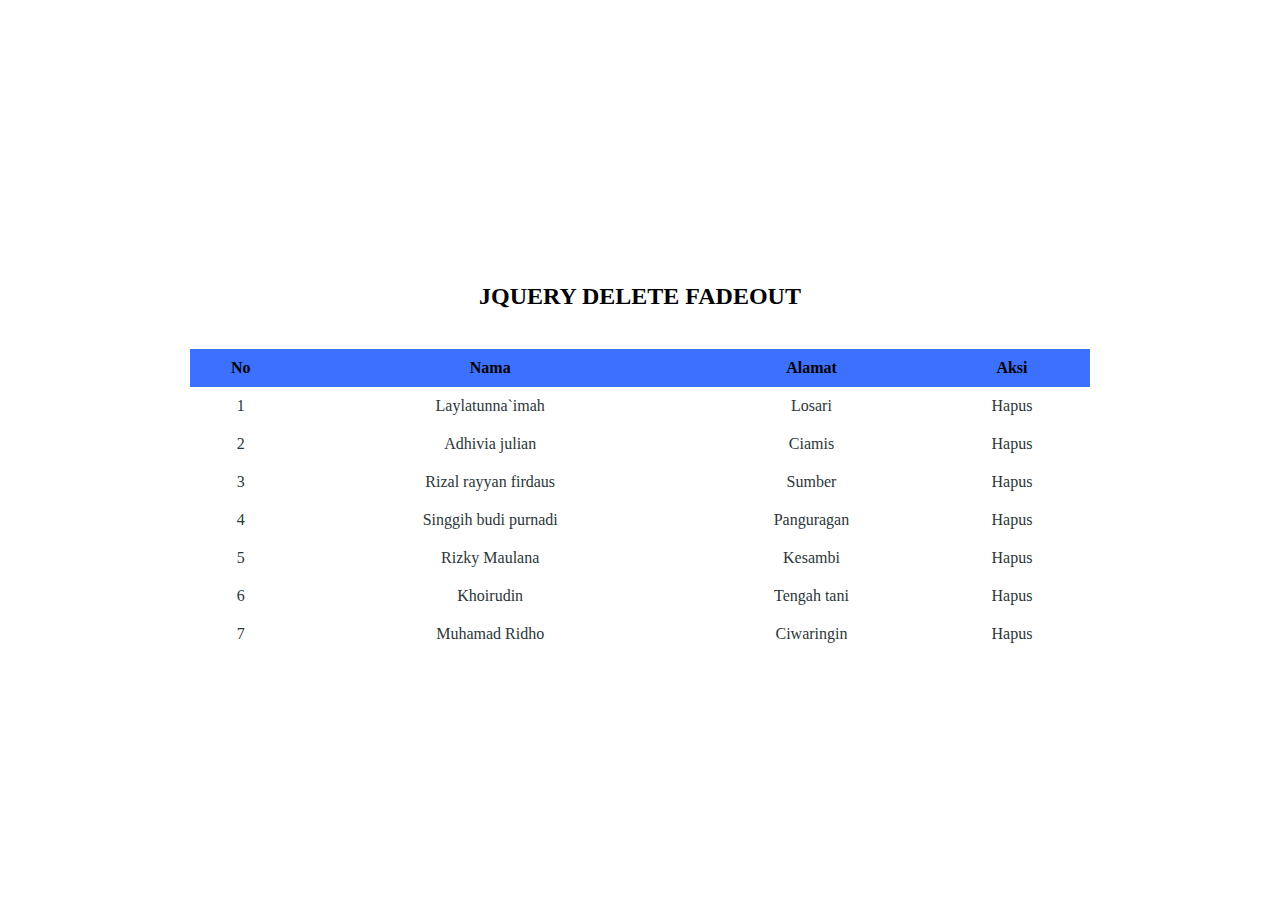
<file: challenges/pertemuan-lima/index.html>
<html lang="en">

<head>
  <meta charset="UTF-8" />
  <meta http-equiv="X-UA-Compatible" content="IE=edge" />
  <meta name="viewport" content="width=device-width, initial-scale=1.0" />
  <title>Tabel Jquery P05</title>

  <link rel="stylesheet" href="./css/globals.css">
</head>

<body>
  <div class="wrapper">
    <h2 align="center">JQUERY DELETE FADEOUT</h2>
    <table align="center">
      <tbody>
        <tr>
          <th>No</th>
          <th>Nama</th>
          <th>Alamat</th>
          <th>Aksi</th>
        </tr>
        <tr id="baris__1" class="baris">
          <td>1</td>
          <td class="data" id="nama_mhs__1">Laylatunna`imah</td>
          <td class="data" id="alamat__1">Losari</td>
          <td class="data tengah" id="hapus__1">Hapus</td>
        </tr>
        <tr id="baris__2" class="baris">
          <td>2</td>
          <td class="data" id="nama_mhs__2">Adhivia julian</td>
          <td class="data" id="alamat__2">Ciamis</td>
          <td class="data tengah" id="hapus__2">Hapus</td>
        </tr>
        <tr id="baris__3" class="baris">
          <td>3</td>
          <td class="data" id="nama_mhs__3">Rizal rayyan firdaus</td>
          <td class="data" id="alamat__3">Sumber</td>
          <td class="data tengah" id="hapus__3">Hapus</td>
        </tr>
        <tr id="baris__4" class="baris">
          <td>4</td>
          <td class="data" id="nama_mhs__4">Singgih budi purnadi</td>
          <td class="data" id="alamat__4">Panguragan</td>
          <td class="data tengah" id="hapus__4">Hapus</td>
        </tr>
        <tr id="baris__5" class="baris">
          <td>5</td>
          <td class="data" id="nama_mhs__5">Rizky Maulana</td>
          <td class="data" id="alamat__5">Kesambi</td>
          <td class="data tengah" id="hapus__5">Hapus</td>
        </tr>
        <tr id="baris__6" class="baris">
          <td>6</td>
          <td class="data" id="nama_mhs__6">Khoirudin</td>
          <td class="data" id="alamat__6">Tengah tani</td>
          <td class="data tengah" id="hapus__6">Hapus</td>
        </tr>
        <tr id="baris__7" class="baris">
          <td>7</td>
          <td class="data" id="nama_mhs__7">Muhamad Ridho</td>
          <td class="data" id="alamat__7">Ciwaringin</td>
          <td class="data tengah" id="hapus__7">Hapus</td>
        </tr>
      </tbody>
    </table>

  </div>
  <script src="https://ajax.googleapis.com/ajax/libs/jquery/3.6.0/jquery.min.js"></script>
  <script src="./javascript/index.js"></script>
</body>

</html>
</file>
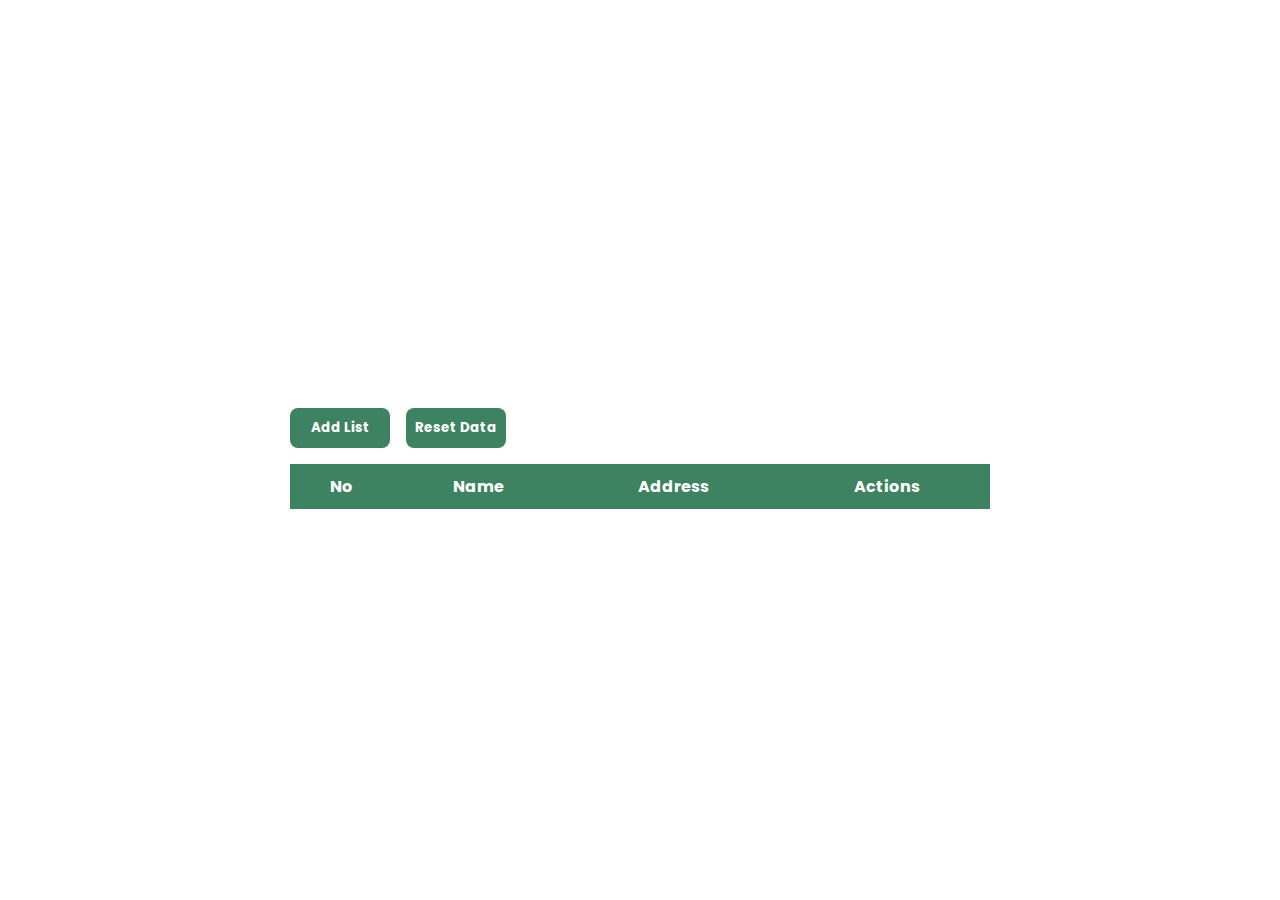
<file: P03/P03_jquery_table.html>
<!DOCTYPE html>
<html lang="en">

<head>
  <meta charset="UTF-8" />
  <meta name="viewport" content="width=device-width, initial-scale=1.0" />
  <meta http-equiv="X-UA-Compatible" content="ie=edge" />
  <title>TUGAS P03 - M Firly Ramadan</title>
  <link rel="stylesheet" href="../assets/css/mframadan.css">
</head>

<body>
  <div class="wrapper">
    <div class="button-wrapper">
      <button id="AddList">Add List</button>
      <button id="reset">Reset Data</button>
    </div>
    <table cellspacing="0">
      <thead>
        <th>No</th>
        <th>Name</th>
        <th>Address</th>
        <th colspan="2">Actions</th>
      </thead>
      <tbody id="body">
        
      </tbody>
    </table>
  </div>
    <script src="https://code.jquery.com/jquery-3.6.1.slim.min.js"
      integrity="sha256-w8CvhFs7iHNVUtnSP0YKEg00p9Ih13rlL9zGqvLdePA=" crossorigin="anonymous">
      </script>
    <script src="../assets/javascripts/index.js"></script>
</body>

</html>
</file>
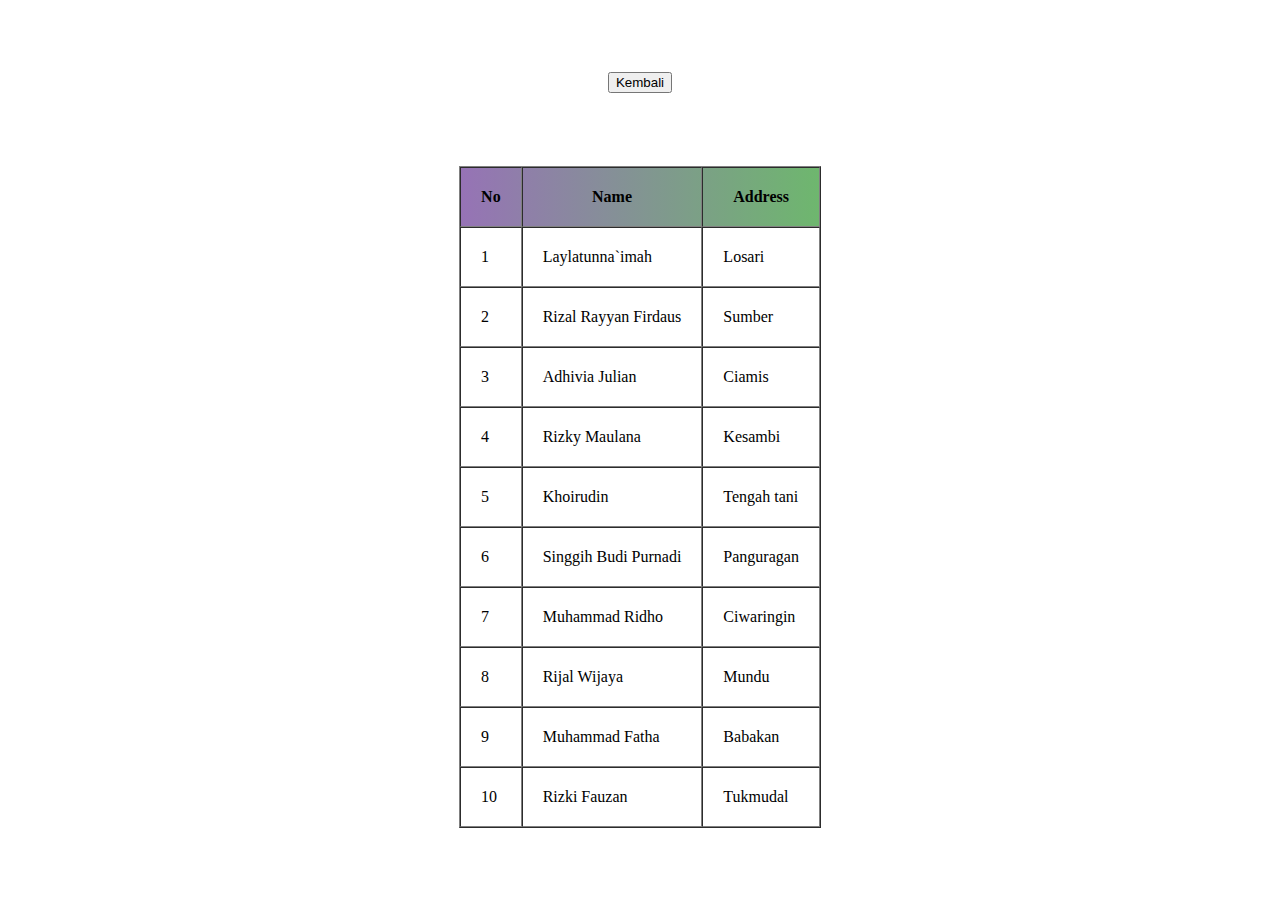
<file: P03/P03_table.html>
<!DOCTYPE html>
<html lang="en">

<head>
  <meta charset="UTF-8" />
  <meta name="viewport" content="width=device-width, initial-scale=1.0" />
  <meta http-equiv="X-UA-Compatible" content="ie=edge" />
  <title>Best people list</title>
  <style>
    body {
      margin: 0;
    }

    .wrapper {
      display: flex;
      align-items: center;
      justify-content: space-evenly;
      width: 100%;
      height: 100vh;
      flex-direction: column;

    }

    thead {
      background-image: linear-gradient(to right, #5c258da4, rgba(0, 128, 0, 0.567));
    }
  </style>
</head>

<body>
  <div class="wrapper">
    <button onclick="document.location.href = '../index.html' ">Kembali</button>
    <table border="1" cellpadding="20" cellspacing="0">
      <thead id="kepala">
        <th>No</th>
        <th>Name</th>
        <th>Address</th>
      </thead>
      <tbody>
        <tr>
          <td>1</td>
          <td>Laylatunna`imah</td>
          <td>Losari</td>
        </tr>
        <tr>
          <td>2</td>
          <td>Rizal Rayyan Firdaus</td>
          <td>Sumber</td>
        </tr>
        <tr>
          <td>3</td>
          <td>Adhivia Julian</td>
          <td>Ciamis</td>
        </tr>
        <tr>
          <td>4</td>
          <td>Rizky Maulana</td>
          <td>Kesambi</td>
        </tr>
        <tr>
          <td>5</td>
          <td>Khoirudin</td>
          <td>Tengah tani</td>
        </tr>
        <tr>
          <td>6</td>
          <td>Singgih Budi Purnadi</td>
          <td>Panguragan</td>
        </tr>
        <tr>
          <td>7</td>
          <td>Muhammad Ridho</td>
          <td>Ciwaringin</td>
        </tr>
        <tr>
          <td>8</td>
          <td>Rijal Wijaya</td>
          <td>Mundu</td>
        </tr>
        <tr>
          <td>9</td>
          <td>Muhammad Fatha</td>
          <td>Babakan</td>
        </tr>
        <tr>
          <td>10</td>
          <td>Rizki Fauzan</td>
          <td>Tukmudal</td>
        </tr>
      </tbody>
    </table>
  </div>
</body>

</html>
</file>
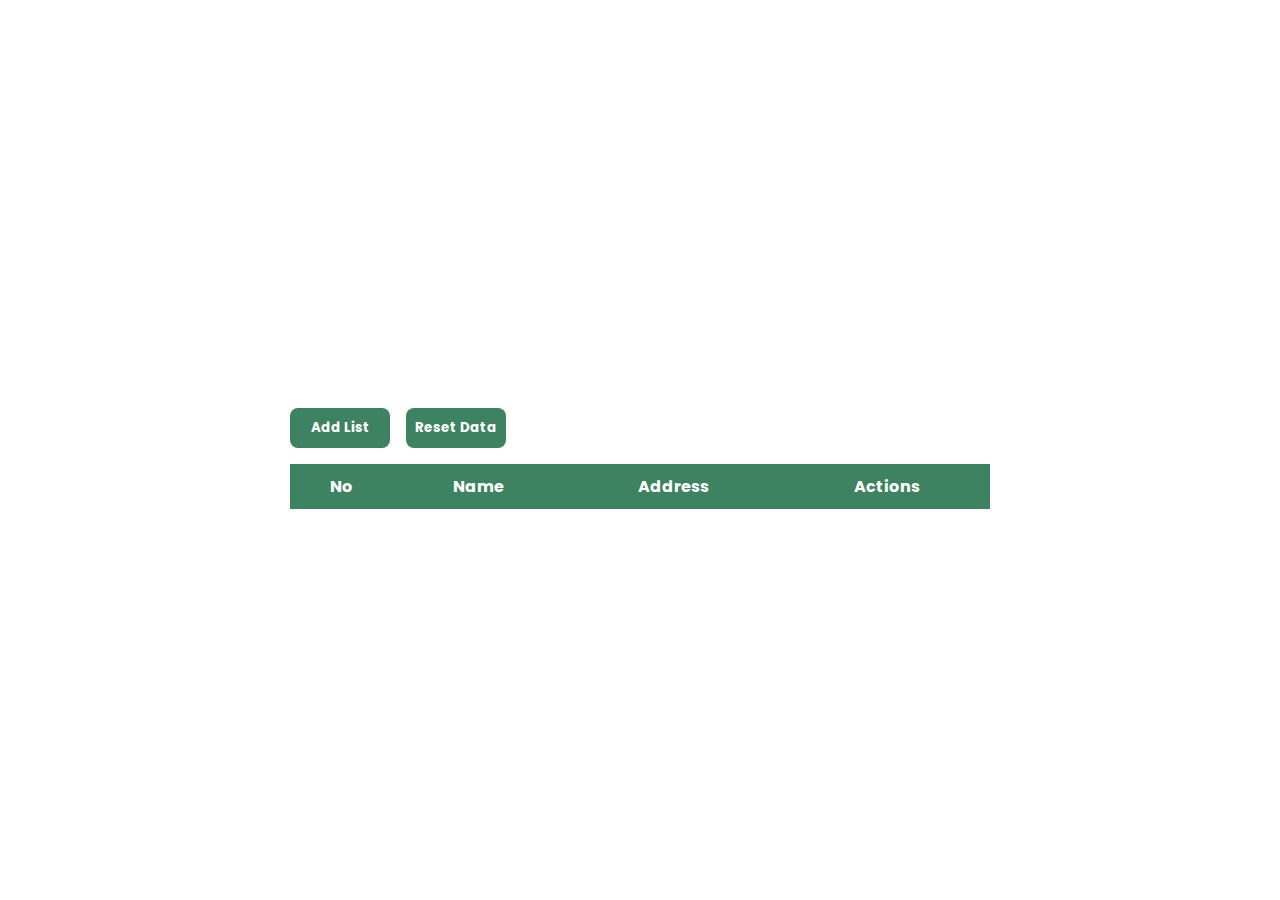
<file: challenges/P03/P03_jquery_table.html>
<!DOCTYPE html>
<html lang="en">

<head>
  <meta charset="UTF-8" />
  <meta name="viewport" content="width=device-width, initial-scale=1.0" />
  <meta http-equiv="X-UA-Compatible" content="ie=edge" />
  <title>TUGAS P03 - M Firly Ramadan</title>
  <link rel="stylesheet" href="../../assets/css/mframadan.css">
</head>

<body>
  <div class="wrapper">
    <div class="button-wrapper">
      <button id="AddList">Add List</button>
      <button id="reset">Reset Data</button>
    </div>
    <table cellspacing="0">
      <thead>
        <th>No</th>
        <th>Name</th>
        <th>Address</th>
        <th colspan="2">Actions</th>
      </thead>
      <tbody id="body">
        
      </tbody>
    </table>
  </div>
    <script src="https://code.jquery.com/jquery-3.6.1.slim.min.js"
      integrity="sha256-w8CvhFs7iHNVUtnSP0YKEg00p9Ih13rlL9zGqvLdePA=" crossorigin="anonymous">
      </script>
    <script src="../../assets/javascripts/index.js"></script>
</body>

</html>
</file>
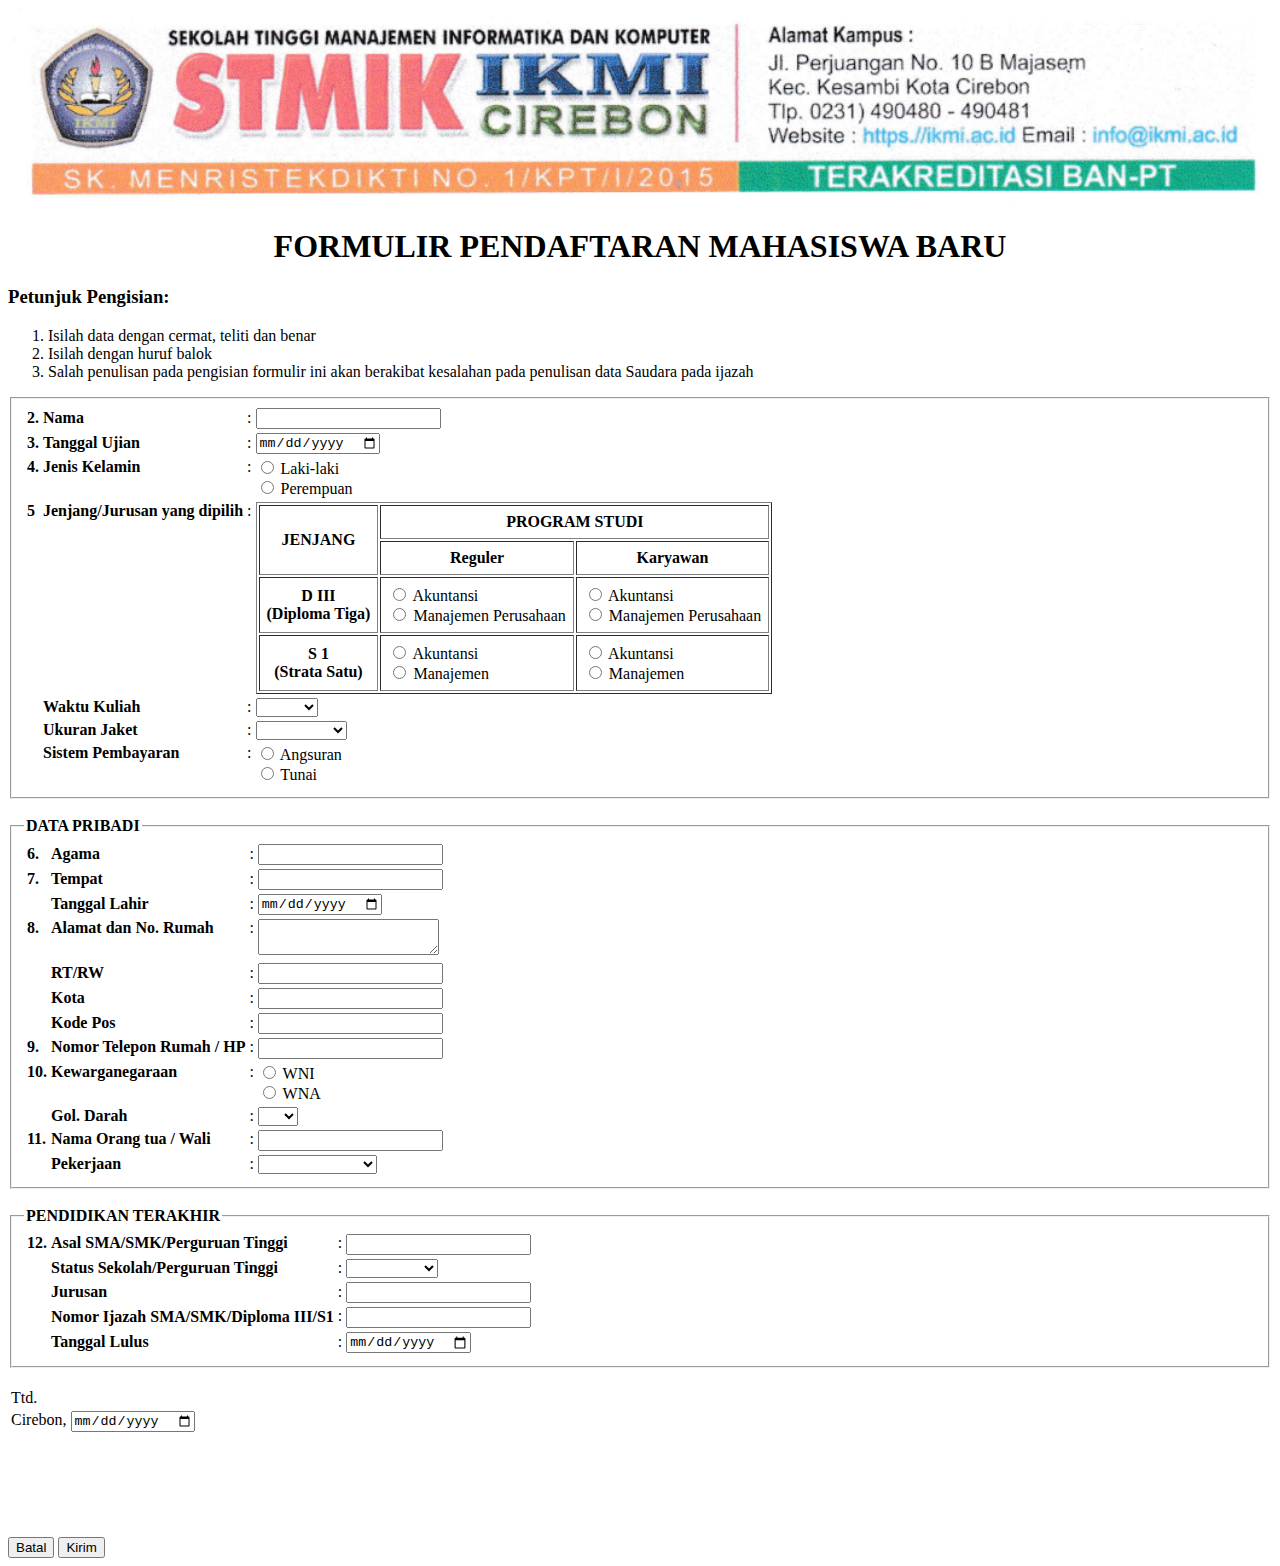
<file: challenges/P04/form.html>
<!DOCTYPE html>
<html lang="en">
<head>
  <meta charset="UTF-8">
  <meta http-equiv="X-UA-Compatible" content="IE=edge">
  <meta name="viewport" content="width=device-width, initial-scale=1.0">
  <title>HTML BASIC FORM</title>

 
</head>
<body>
  <img src="../../assets//images/kop-surat-ikmi.png" width="100%">
  <h1 align="center">FORMULIR PENDAFTARAN MAHASISWA BARU</h1>
  <h3>Petunjuk Pengisian:</h3>
  <ol>
    <li>Isilah data dengan cermat, teliti dan benar</li>
    <li>Isilah dengan huruf balok</li>
    <li>Salah penulisan pada pengisian formulir ini akan berakibat kesalahan pada penulisan data Saudara pada ijazah
    </li>
  </ol>
  <form method="post" action="#">
    <fieldset>
      <table>
        <tbody>
          <tr>
            <th align="left">2.</th>
            <th align="left">Nama</th>
            <td>:</td>
            <td><input type="text" name="nama" maxlength="30"></td>
          </tr>
          <tr>
            <th align="left">3.</th>
            <th align="left">Tanggal Ujian</th>
            <td>:</td>
            <td><input type="date" name="tgl_ujian"></td>
          </tr>
          <tr>
            <th align="left" valign="top">4.</th>
            <th align="left" valign="top">Jenis Kelamin</th>
            <td valign="top">:</td>
            <td>
              <input type="radio" name="jk" value="Laki-laki"> Laki-laki <br>
              <input type="radio" name="jk" value="Perempuan"> Perempuan
            </td>
          </tr>
          <tr>
            <th align="left" valign="top">5</th>
            <th align="left" valign="top">Jenjang/Jurusan yang dipilih</th>
            <td valign="top">:</td>
            <td>
              <table border="1" cellpadding="7">
                <thead>
                  <tr>
                    <th rowspan="2">JENJANG</th>
                    <th colspan="2">PROGRAM STUDI</th>
                  </tr>
                  <tr>
                    <th>Reguler</th>
                    <th>Karyawan</th>
                  </tr>
                </thead>
                <tbody>
                  <tr>
                    <th>
                      D III <br>
                      (Diploma Tiga)
                    </th>
                    <td>
                      <input type="radio" name="jenjang" value="Akuntansi Reguler D3"> Akuntansi <br>
                      <input type="radio" name="jenjang" value="Manajemen Perusahaan Reguler D3"> Manajemen Perusahaan
                    </td>
                    <td>
                      <input type="radio" name="jenjang" value="Akuntansi Karyawan D3"> Akuntansi <br>
                      <input type="radio" name="jenjang" value="Manajemen Perusahaan Karyawan D3"> Manajemen Perusahaan
                    </td>
                  </tr>
                  <tr>
                    <th>
                      S 1 <br>
                      (Strata Satu)
                    </th>
                    <td>
                      <input type="radio" name="jenjang" value="Akuntansi Reguler S1"> Akuntansi <br>
                      <input type="radio" name="jenjang" value="Manajemen Reguler S1"> Manajemen
                    </td>
                    <td>
                      <input type="radio" name="jenjang" value="Akuntansi Karyawan S1 "> Akuntansi <br>
                      <input type="radio" name="jenjang" value="Manajemen Karyawan S1 "> Manajemen
                    </td>
                  </tr>
                </tbody>
              </table>
            </td>
          </tr>
          <tr>
            <th></th>
            <th align="left" valign="top">Waktu Kuliah</th>
            <td valign="top">:</td>
            <td>
              <select name="waktu">
                <option value=""></option>
                <option value="Pagi">Pagi</option>
                <option value="Sore">Sore</option>
                <option value="Malam">Malam</option>
              </select>
            </td>
          </tr>
          <tr>
            <th></th>
            <th align="left" valign="top">Ukuran Jaket</th>
            <td valign="top">:</td>
            <td>
              <select name="jaket">
                <option value=""></option>
                <option value="Small">Small</option>
                <option value="Medium">Medium</option>
                <option value="Large">Large</option>
                <option value="Extra Large">Extra Large</option>
              </select>
            </td>
          </tr>
          <tr>
            <th></th>
            <th align="left" valign="top">Sistem Pembayaran</th>
            <td valign="top">:</td>
            <td>
              <input type="radio" name="sistem_pb" value="Angsuran"> Angsuran <br>
              <input type="radio" name="sistem_pb" value="Tunai"> Tunai
            </td>
          </tr>
        </tbody>
      </table>
    </fieldset>
    <br>
    <fieldset>
      <legend><b>DATA PRIBADI</b></legend>
      <table>
        <tbody>
          <tr>
            <th align="left" width="5">6.</th>
            <th align="left">Agama</th>
            <td>:</td>
            <td><input type="text" name="agama" maxlength="14"></td>
          </tr>
          <tr>
            <th align="left">7.</th>
            <th align="left">Tempat</th>
            <td>:</td>
            <td><input type="text" name="tempat_lahir" maxlength="14"></td>
          </tr>
          <tr>
            <th></th>
            <th align="left">Tanggal Lahir</th>
            <td>:</td>
            <td><input type="date" name="tanggal_lahir"></td>
          </tr>
          <tr>
            <th align="left" valign="top">8.</th>
            <th align="left" valign="top">Alamat dan No. Rumah</th>
            <td valign="top">:</td>
            <td><textarea name="alamat"></textarea></td>
          </tr>
          <tr>
            <th></th>
            <th align="left">RT/RW</th>
            <td>:</td>
            <td><input type="text" name="rtrw" maxlength="10"></td>
          </tr>
          <tr>
            <th></th>
            <th align="left">Kota</th>
            <td>:</td>
            <td><input type="text" name="kota" maxlength="6"></td>
          </tr>
          <tr>
            <th></th>
            <th align="left">Kode Pos</th>
            <td>:</td>
            <td><input type="text" name="kode_pos" maxlength="5"></td>
          </tr>
          <tr>
            <th align="left" valign="top">9.</th>
            <th align="left" valign="top">Nomor Telepon Rumah / HP</th>
            <td valign="top">:</td>
            <td valign="top"><input type="text" name="no_telp" maxlength="15"></td>
          </tr>
          <tr>
            <th align="left" valign="top">10. </th>
            <th align="left" valign="top">Kewarganegaraan</th>
            <td valign="top">:</td>
            <td>
              <input type="radio" name="kewarganegaraan" value="WNI"> WNI <br>
              <input type="radio" name="kewarganegaraan" value="WNA"> WNA
            </td>
          </tr>
          <tr>
            <th></th>
            <th align="left">Gol. Darah</th>
            <td>:</td>
            <td>
              <select name="goldarah">
                <option value=""></option>
                <option value="A">A</option>
                <option value="B">B</option>
                <option value="AB">AB</option>
                <option value="O">O</option>
              </select>
            </td>
          </tr>
          <tr>
            <th align="left" valign="top">11.</th>
            <th align="left" valign="top">Nama Orang tua / Wali</th>
            <td valign="top">:</td>
            <td valign="top"><input type="text" name="namaOrtuWali" maxlength="30"></td>
          </tr>
          <tr>
            <th></th>
            <th align="left" valign="top">Pekerjaan</th>
            <td valign="top">:</td>
            <td>
              <select name="pekerjaanOrtuWali">
                <option value=""></option>
                <option value="PNS/TNI/POLRI">PNS/TNI/POLRI</option>
                <option value="Swasta">Swasta</option>
                <option value="Wiraswasta">Wiraswasta</option>
                <option value="Lain-lain">Lain-lain</option>
              </select>
            </td>
          </tr>
        </tbody>
      </table>
    </fieldset>
    <br>
    <fieldset>
      <legend><b>PENDIDIKAN TERAKHIR</b></legend>
      <table>
        <tbody>
          <tr>
            <th align="left" valign="top" width="5">12. </th>
            <th align="left" valign="top">Asal SMA/SMK/Perguruan Tinggi</th>
            <td valign="top">:</td>
            <td valign="top"><input type="text" name="asal_sekolah" maxlength="14"></td>
          </tr>
          <tr>
            <th></th>
            <th align="left">Status Sekolah/Perguruan Tinggi</th>
            <td valign="top">:</td>
            <td valign="top">
              <select name="status_sekolah">
                <option value=""></option>
                <option value="Negeri">Negeri</option>
                <option value="Swasta">Swasta</option>
                <option value="Luar Negeri">Luar Negeri</option>
              </select>
            </td>
          </tr>
          <tr>
            <th></th>
            <th align="left">Jurusan</th>
            <td>:</td>
            <td><input type="text" name="jurusan" maxlength="14"></td>
          </tr>
          <tr>
            <th></th>
            <th align="left">Nomor Ijazah SMA/SMK/Diploma III/S1</th>
            <td valign="top">:</td>
            <td valign="top"><input type="text" name="jurusan" maxlength="14"></td>
          </tr>
          <tr>
            <th></th>
            <th align="left">Tanggal Lulus</th>
            <td>:</td>
            <td><input type="date" name="tgl_lulus"></td>
          </tr>
        </tbody>
      </table>
    </fieldset>
    <br>
    <table>
      <tbody>
        <tr>
          <td>Ttd.</td>
        </tr>
        <tr>
          <td>Cirebon, <input type="date" name="tgl_ttd"></td>
        </tr>
        <tr>
          <td height="80px"></td>
        </tr>
      </tbody>
    </table>
    <br>
    <button type="button">Batal</button>
    <button type="submit">Kirim</button>
  </form>

</body>
</html>
</file>
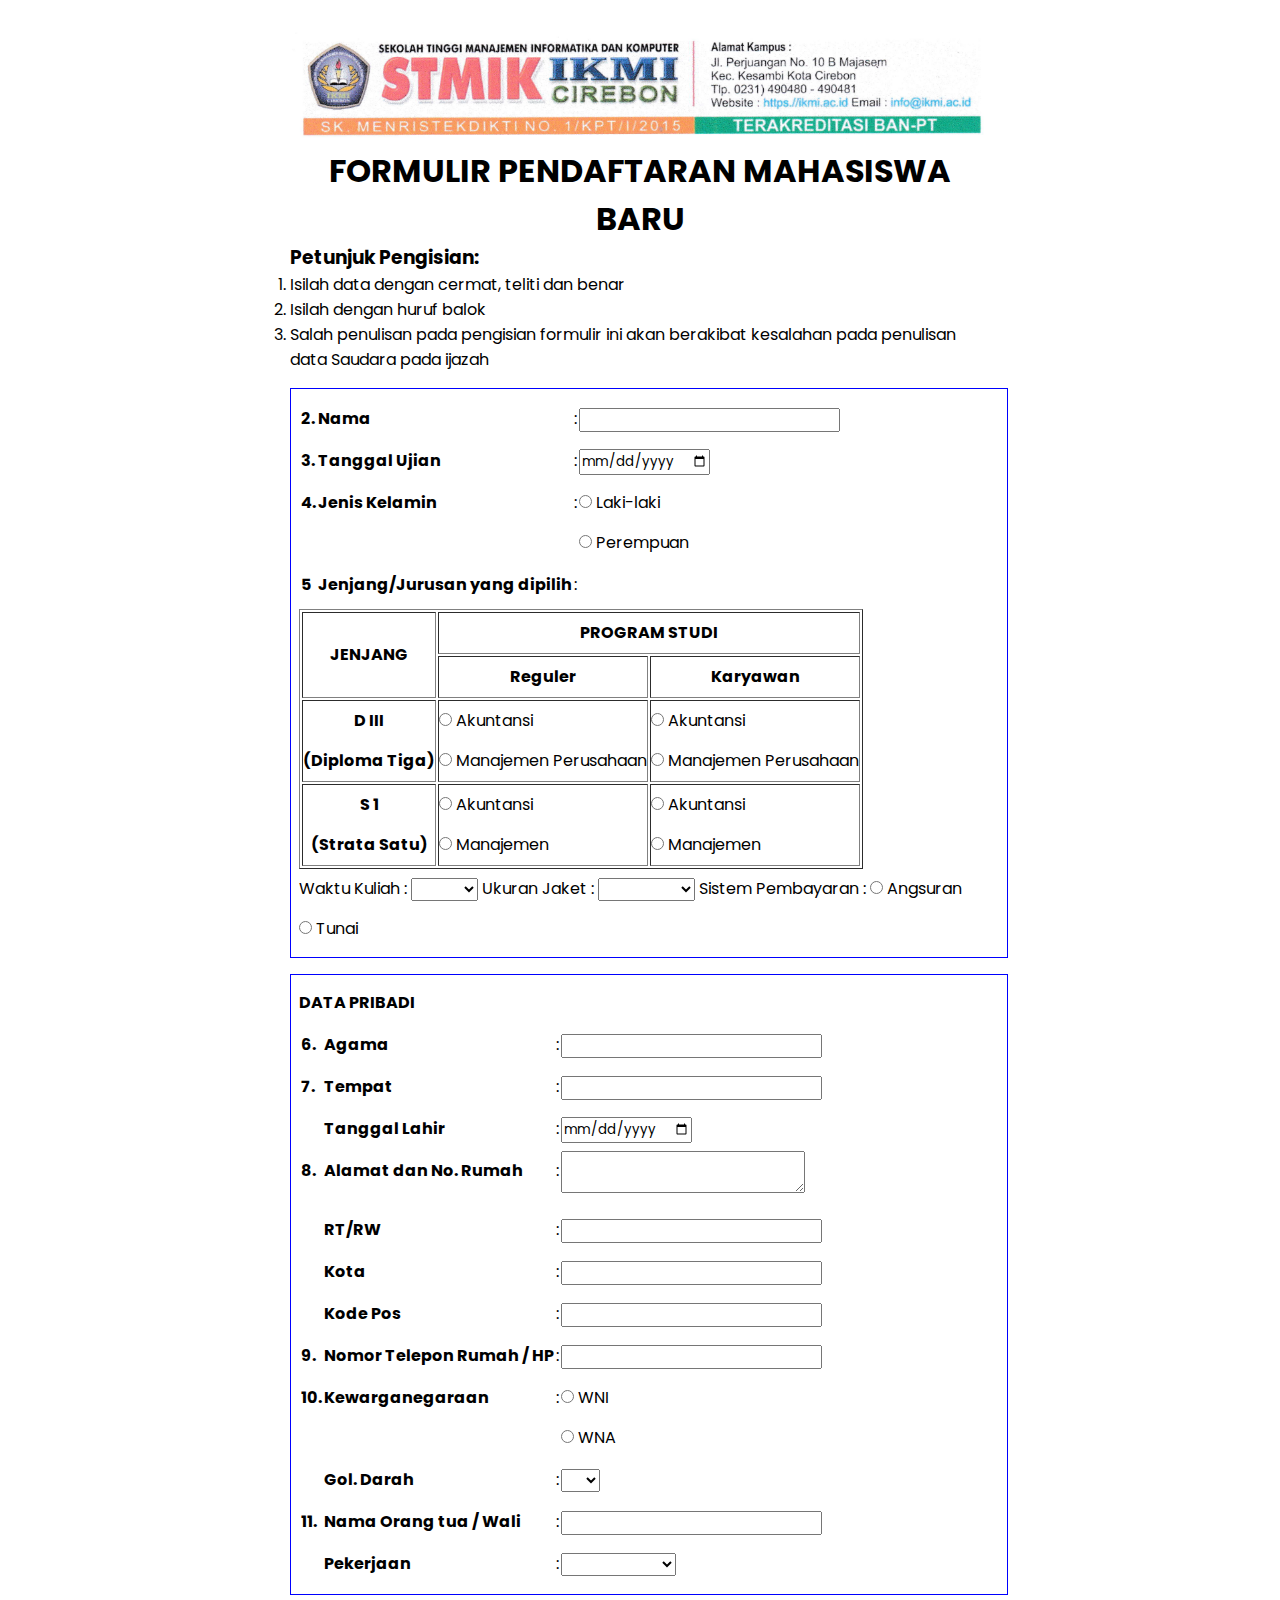
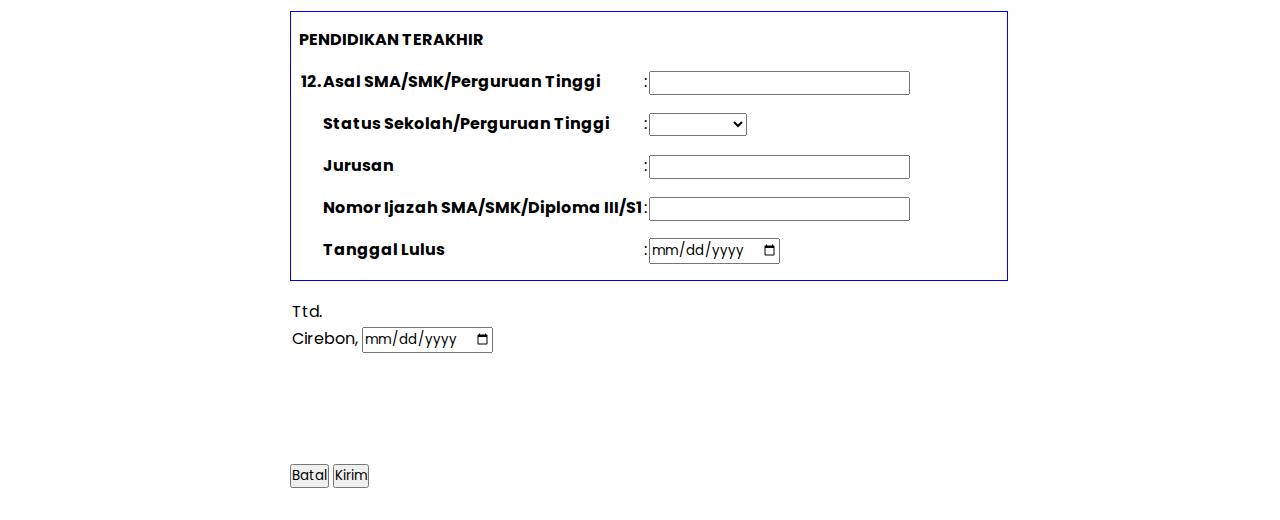
<file: challenges/P04/formcss.html>
<!DOCTYPE html>
<html lang="en">

<head>
  <meta charset="UTF-8">
  <meta http-equiv="X-UA-Compatible" content="IE=edge">
  <meta name="viewport" content="width=device-width, initial-scale=1.0">
  <title>HTML CSS BASIC FORM</title>
  <link rel="stylesheet" href="./css/mfirlyramadan.css">
</head>

<body>
  <div class="contain-wrapper">

    <img src="../../assets//images/kop-surat-ikmi.png" width="100%">
    <h1 align="center">FORMULIR PENDAFTARAN MAHASISWA BARU</h1>
    <h3>Petunjuk Pengisian:</h3>
    <ol>
      <li>Isilah data dengan cermat, teliti dan benar</li>
      <li>Isilah dengan huruf balok</li>
      <li>Salah penulisan pada pengisian formulir ini akan berakibat kesalahan pada penulisan data Saudara pada ijazah
      </li>
    </ol>
    <form method="post" action="#">
      <div class="block-forms">
        <table>
          <tbody>
            <tr>
              <th align="left">2.</th>
              <th align="left">Nama</th>
              <td>:</td>
              <td><input type="text" name="nama" maxlength="30"></td>
            </tr>
            <tr>
              <th align="left">3.</th>
              <th align="left">Tanggal Ujian</th>
              <td>:</td>
              <td><input type="date" name="tgl_ujian"></td>
            </tr>
            <tr>
              <th align="left" valign="top">4.</th>
              <th align="left" valign="top">Jenis Kelamin</th>
              <td valign="top">:</td>
              <td>
                <input type="radio" name="jk" value="Laki-laki"> Laki-laki <br>
                <input type="radio" name="jk" value="Perempuan"> Perempuan
              </td>
            </tr>
            <tr>
              <th align="left" valign="top">5</th>
              <th align="left" valign="top">Jenjang/Jurusan yang dipilih</th>
              <td valign="top">:</td>
              <tr>
                <table border="1" cellpadding="7">
                  <thead>
                    <tr>
                      <th rowspan="2">JENJANG</th>
                      <th colspan="2">PROGRAM STUDI</th>
                    </tr>
                    <tr>
                      <th>Reguler</th>
                      <th>Karyawan</th>
                    </tr>
                  </thead>
                  <tbody>
                    <tr>
                      <th>
                        D III <br>
                        (Diploma Tiga)
                      </th>
                      <td>
                        <input type="radio" name="jenjang" value="Akuntansi Reguler D3"> Akuntansi <br>
                        <input type="radio" name="jenjang" value="Manajemen Perusahaan Reguler D3"> Manajemen Perusahaan
                      </td>
                      <td>
                        <input type="radio" name="jenjang" value="Akuntansi Karyawan D3"> Akuntansi <br>
                        <input type="radio" name="jenjang" value="Manajemen Perusahaan Karyawan D3"> Manajemen Perusahaan
                      </td>
                    </tr>
                    <tr>
                      <th>
                        S 1 <br>
                        (Strata Satu)
                      </th>
                      <td>
                        <input type="radio" name="jenjang" value="Akuntansi Reguler S1"> Akuntansi <br>
                        <input type="radio" name="jenjang" value="Manajemen Reguler S1"> Manajemen
                      </td>
                      <td>
                        <input type="radio" name="jenjang" value="Akuntansi Karyawan S1 "> Akuntansi <br>
                        <input type="radio" name="jenjang" value="Manajemen Karyawan S1 "> Manajemen
                      </td>
                    </tr>
                  </tbody>
                </table>
              </tr>
            </tr>
            <tr>
              <th></th>
              <th align="left" valign="top">Waktu Kuliah</th>
              <td valign="top">:</td>
              <td>
                <select name="waktu">
                  <option value=""></option>
                  <option value="Pagi">Pagi</option>
                  <option value="Sore">Sore</option>
                  <option value="Malam">Malam</option>
                </select>
              </td>
            </tr>
            <tr>
              <th></th>
              <th align="left" valign="top">Ukuran Jaket</th>
              <td valign="top">:</td>
              <td>
                <select name="jaket">
                  <option value=""></option>
                  <option value="Small">Small</option>
                  <option value="Medium">Medium</option>
                  <option value="Large">Large</option>
                  <option value="Extra Large">Extra Large</option>
                </select>
              </td>
            </tr>
            <tr>
              <th></th>
              <th align="left" valign="top">Sistem Pembayaran</th>
              <td valign="top">:</td>
              <td>
                <input type="radio" name="sistem_pb" value="Angsuran"> Angsuran <br>
                <input type="radio" name="sistem_pb" value="Tunai"> Tunai
              </td>
            </tr>
          </tbody>
        </table>
      </div>
      
      <div class="block-forms">
        <legend><b>DATA PRIBADI</b></legend>
        <table>
          <tbody>
            <tr>
              <th align="left" width="5">6.</th>
              <th align="left">Agama</th>
              <td>:</td>
              <td><input type="text" name="agama" maxlength="14"></td>
            </tr>
            <tr>
              <th align="left">7.</th>
              <th align="left">Tempat</th>
              <td>:</td>
              <td><input type="text" name="tempat_lahir" maxlength="14"></td>
            </tr>
            <tr>
              <th></th>
              <th align="left">Tanggal Lahir</th>
              <td>:</td>
              <td><input type="date" name="tanggal_lahir"></td>
            </tr>
            <tr>
              <th align="left" valign="top">8.</th>
              <th align="left" valign="top">Alamat dan No. Rumah</th>
              <td valign="top">:</td>
              <td><textarea name="alamat"></textarea></td>
            </tr>
            <tr>
              <th></th>
              <th align="left">RT/RW</th>
              <td>:</td>
              <td><input type="text" name="rtrw" maxlength="10"></td>
            </tr>
            <tr>
              <th></th>
              <th align="left">Kota</th>
              <td>:</td>
              <td><input type="text" name="kota" maxlength="6"></td>
            </tr>
            <tr>
              <th></th>
              <th align="left">Kode Pos</th>
              <td>:</td>
              <td><input type="text" name="kode_pos" maxlength="5"></td>
            </tr>
            <tr>
              <th align="left" valign="top">9.</th>
              <th align="left" valign="top">Nomor Telepon Rumah / HP</th>
              <td valign="top">:</td>
              <td valign="top"><input type="text" name="no_telp" maxlength="15"></td>
            </tr>
            <tr>
              <th align="left" valign="top">10. </th>
              <th align="left" valign="top">Kewarganegaraan</th>
              <td valign="top">:</td>
              <td>
                <input type="radio" name="kewarganegaraan" value="WNI"> WNI <br>
                <input type="radio" name="kewarganegaraan" value="WNA"> WNA
              </td>
            </tr>
            <tr>
              <th></th>
              <th align="left">Gol. Darah</th>
              <td>:</td>
              <td>
                <select name="goldarah">
                  <option value=""></option>
                  <option value="A">A</option>
                  <option value="B">B</option>
                  <option value="AB">AB</option>
                  <option value="O">O</option>
                </select>
              </td>
            </tr>
            <tr>
              <th align="left" valign="top">11.</th>
              <th align="left" valign="top">Nama Orang tua / Wali</th>
              <td valign="top">:</td>
              <td valign="top"><input type="text" name="namaOrtuWali" maxlength="30"></td>
            </tr>
            <tr>
              <th></th>
              <th align="left" valign="top">Pekerjaan</th>
              <td valign="top">:</td>
              <td>
                <select name="pekerjaanOrtuWali">
                  <option value=""></option>
                  <option value="PNS/TNI/POLRI">PNS/TNI/POLRI</option>
                  <option value="Swasta">Swasta</option>
                  <option value="Wiraswasta">Wiraswasta</option>
                  <option value="Lain-lain">Lain-lain</option>
                </select>
              </td>
            </tr>
          </tbody>
        </table>
      </div>
     
      <div class="block-forms">
        <legend><b>PENDIDIKAN TERAKHIR</b></legend>
        <table>
          <tbody>
            <tr>
              <th align="left" valign="top" width="5">12. </th>
              <th align="left" valign="top">Asal SMA/SMK/Perguruan Tinggi</th>
              <td valign="top">:</td>
              <td valign="top"><input type="text" name="asal_sekolah" maxlength="14"></td>
            </tr>
            <tr>
              <th></th>
              <th align="left">Status Sekolah/Perguruan Tinggi</th>
              <td valign="top">:</td>
              <td valign="top">
                <select name="status_sekolah">
                  <option value=""></option>
                  <option value="Negeri">Negeri</option>
                  <option value="Swasta">Swasta</option>
                  <option value="Luar Negeri">Luar Negeri</option>
                </select>
              </td>
            </tr>
            <tr>
              <th></th>
              <th align="left">Jurusan</th>
              <td>:</td>
              <td><input type="text" name="jurusan" maxlength="14"></td>
            </tr>
            <tr>
              <th></th>
              <th align="left">Nomor Ijazah SMA/SMK/Diploma III/S1</th>
              <td valign="top">:</td>
              <td valign="top"><input type="text" name="jurusan" maxlength="14"></td>
            </tr>
            <tr>
              <th></th>
              <th align="left">Tanggal Lulus</th>
              <td>:</td>
              <td><input type="date" name="tgl_lulus"></td>
            </tr>
          </tbody>
        </table>
      </div>
      
      <table>
        <tbody>
          <tr>
            <td>Ttd.</td>
          </tr>
          <tr>
            <td>Cirebon, <input type="date" name="tgl_ttd"></td>
          </tr>
          <tr>
            <td height="80px"></td>
          </tr>
        </tbody>
      </table>
      <br>
      <button type="button">Batal</button>
      <button type="submit">Kirim</button>
    </form>
  </div>

</body>

</html>
</file>
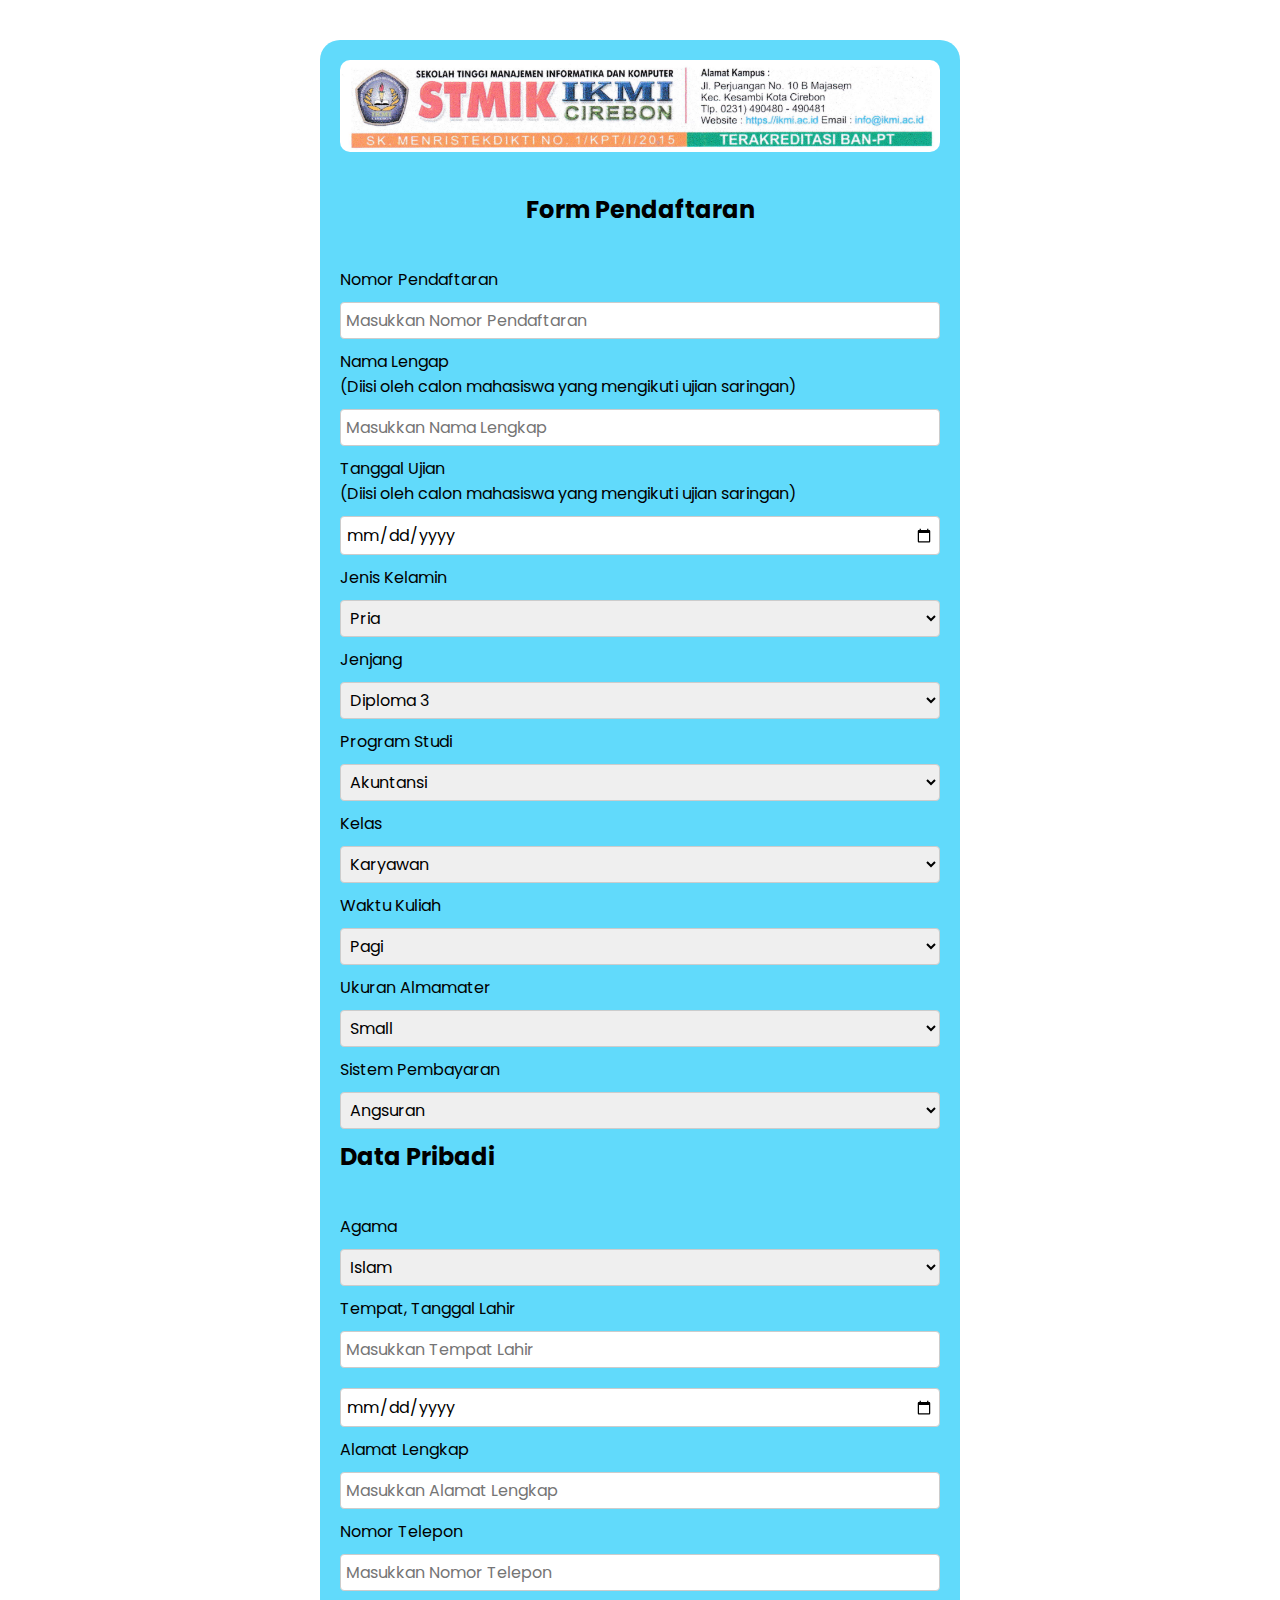
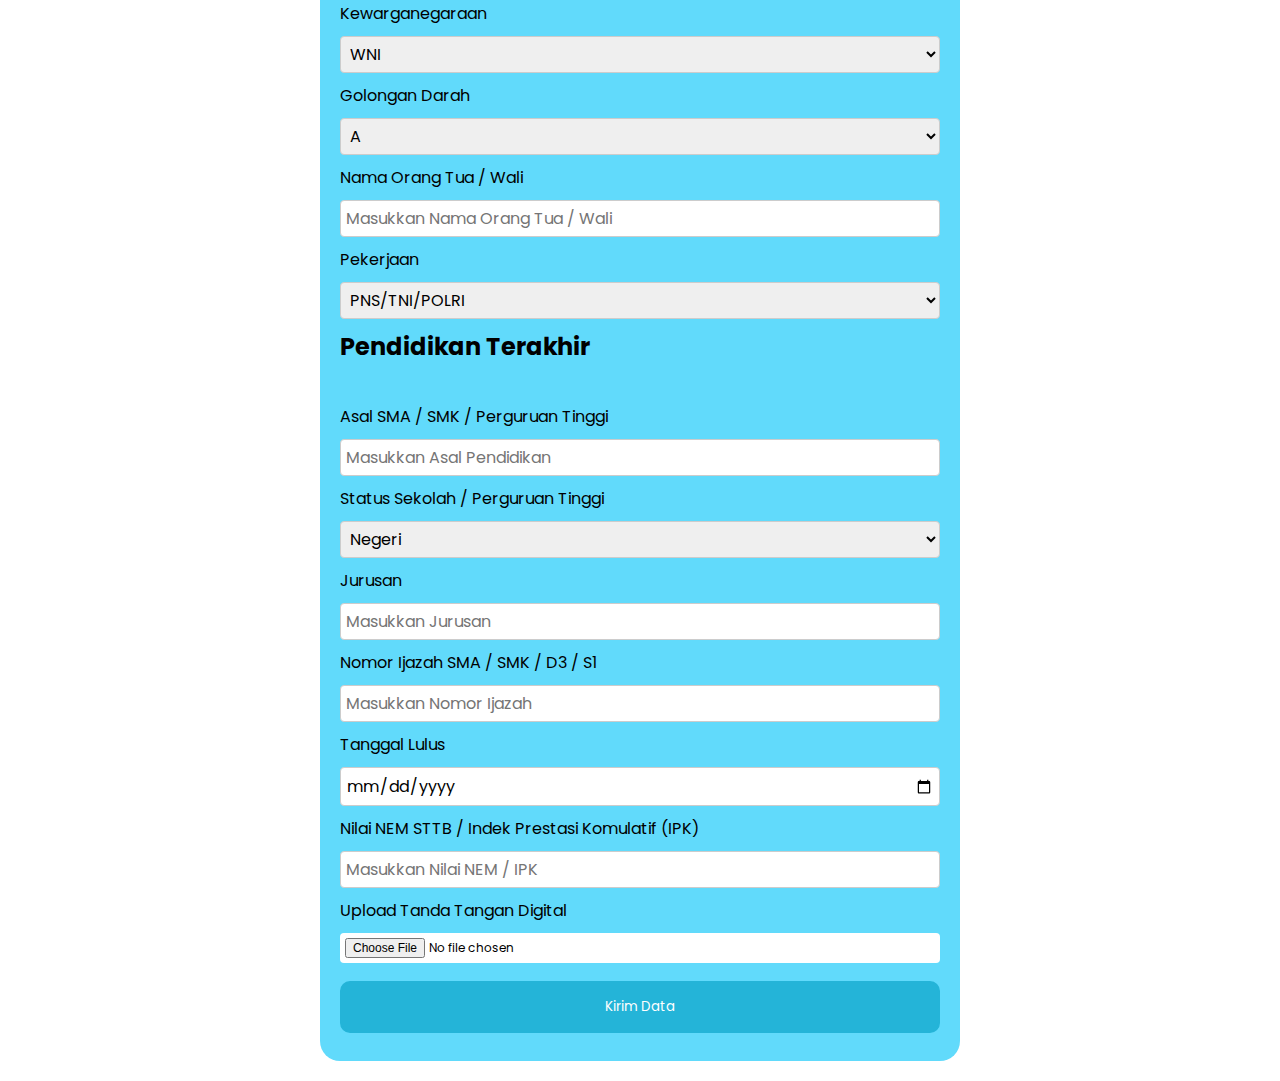
<file: challenges/pertemuan-empat/formresponsive.html>
<html lang="en">

<head>
  <meta charset="UTF-8">
  <meta http-equiv="X-UA-Compatible" content="IE=edge">
  <meta name="viewport" content="width=device-width, initial-scale=1.0">
  <title>Responsive forms html css</title>
  <link rel="stylesheet" href="./css/mfirlyramadan.css">
</head>

<body>
  <div class="content-wrapper">
    <div class="forms">
      <img src="../../assets/images/kop-surat-ikmi.png" width="100%" alt="logo">
      <h2 align="center">Form Pendaftaran</h2>
      <div>
        <form action="">
          <div>
            <label for="nomor">Nomor Pendaftaran</label>
            <input class="user-inputs" type="number" id="nomor" placeholder="Masukkan Nomor Pendaftaran">
          </div>
          <div>
            <label for="nama">Nama Lengap</label><br>
            <label class="isi">(Diisi oleh calon mahasiswa yang mengikuti ujian saringan)</label>
            <input class="user-inputs" type="text" id="nama" placeholder="Masukkan Nama Lengkap">
          </div>
          <div>
            <label for="tanggalujian">Tanggal Ujian</label><br>
            <label class="isi">(Diisi oleh calon mahasiswa yang mengikuti ujian saringan)</label>
            <input class="user-inputs" type="date" id="tanggalujian">
          </div>
          <div>
            <label for="gender">Jenis Kelamin</label><br>
            <select name="gender" id="gender">
              <option value="Pria">Pria</option>
              <option value="Wanita">Wanita</option>
            </select>
          </div>
          <div>
            <label for="jenjang">Jenjang</label>
            <select name="jenjang" id="jenjang">
              <option value="Diploma 3">Diploma 3</option>
              <option value="Strata 1">Strata 1</option>
            </select>
          </div>
          <div>
            <label for="prodi">Program Studi</label>
            <select name="prodi" id="prodi">
              <option value="Akuntansi">Akuntansi</option>
              <option value="Manajemen Perusahaan">Manajemen Perusahaan</option>
              <option value="Manajemen">Manajemen</option>
            </select>
          </div>
          <div>
            <label for="kelas">Kelas</label>
            <select name="kelas" id="kelas">
              <option value="Karyawan">Karyawan</option>
              <option value="Reguler">Reguler</option>
            </select>
          </div>
          <div>
            <label for="waktu kuliah">Waktu Kuliah</label>
            <select name="waktu kuliah" id="waktu kuliah">
              <option value="Pagi">Pagi</option>
              <option value="Sore">Sore</option>
              <option value="Malam">Malam</option>
            </select>
          </div>
          <div>
            <label for="ukuran almamater">Ukuran Almamater</label>
            <select name="ukuran almamater" id="ukuran almamater">
              <option value="Small">Small</option>
              <option value="Medium">Medium</option>
              <option value="Large">Large</option>
              <option value="Extra Large">Extra Large</option>
            </select>
          </div>
          <div>
            <label for="sistem pembayaran">Sistem Pembayaran </label><br>
            <select name="sistem pembayaran" id="sistem pembayaran">
              <option value="Angsuran">Angsuran</option>
              <option value="Tunai">Tunai</option>
            </select>
          </div>
          <h2 class="keterangan-formulir">Data Pribadi</h2>
          <div>
            <label for="agama">Agama</label><br>
            <select name="agama" id="agama">
              <option value="Islam">Islam</option>
              <option value="Kristen Protestan">Kristen Protestan</option>
              <option value="Katolik">Katolik</option>
              <option value="Hindu">Hindu</option>
              <option value="Buddha">Buddha</option>
              <option value="Konghucu">Konghucu</option>
            </select>
          </div>
          <div>
            <label for="ttl">Tempat, Tanggal Lahir</label>
            <input class="user-inputs" type="text" id="tempat" placeholder="Masukkan Tempat Lahir">
            <input class="user-inputs" type="date" id="ttl">
          </div>
          <div>
            <label for="alamat">Alamat Lengkap</label>
            <input class="user-inputs" type="text" id="alamat" placeholder="Masukkan Alamat Lengkap">
          </div>
          <div>
            <label for="telepon">Nomor Telepon</label>
            <input class="user-inputs" type="tel" id="telepon" placeholder="Masukkan Nomor Telepon">
          </div>
          <div>
            <label for="kwg">Kewarganegaraan</label>
            <select name="kwg" id="kwg">
              <option value="WNI">WNI</option>
              <option value="WNA">WNA</option>
            </select>
          </div>
          <div>
            <label for="goldar">Golongan Darah</label>
            <select name="goldar" id="goldar">
              <option value="A">A</option>
              <option value="B">B</option>
              <option value="AB">AB</option>
              <option value="O">O</option>
            </select>
          </div>
          <div>
            <label for="namaortu">Nama Orang Tua / Wali</label>
            <input class="user-inputs" type="text" id="namaortu" placeholder="Masukkan Nama Orang Tua / Wali">
          </div>
          <div>
            <label for="pekerjaan">Pekerjaan</label>
            <select name="pekerjaan" id="pekerjaan">
              <option value="PNS/TNI/POLRI">PNS/TNI/POLRI</option>
              <option value="Swasta">Swasta</option>
              <option value="Wiraswasta">Wiraswasta</option>
              <option value="Lain-Lain">Lain-Lain</option>
            </select>
          </div>
          <h2 class="keterangan-formulir">Pendidikan Terakhir</h2>
          <div>
            <label for="asalpendidikan">Asal SMA / SMK / Perguruan Tinggi</label>
            <input class="user-inputs" type="text" id="asalpendidikan" placeholder="Masukkan Asal Pendidikan">
          </div>
          <div>
            <label for="status sekolah">Status Sekolah / Perguruan Tinggi</label>
            <select name="status sekolah" id="pekerjaan">
              <option value="Negeri">Negeri</option>
              <option value="Swasta">Swasta</option>
              <option value="Luar Negeri">Luar Negeri</option>
            </select>
          </div>
          <div>
            <label for="jurusan">Jurusan</label>
            <input class="user-inputs" type="text" id="jurusan" placeholder="Masukkan Jurusan">
          </div>
          <div>
            <label for="nomorijazah">Nomor Ijazah SMA / SMK / D3 / S1</label>
            <input class="user-inputs" type="number" id="nomorijazah" placeholder="Masukkan Nomor Ijazah">
          </div>
          <div>
            <label for="tanggal lulus">Tanggal Lulus</label>
            <input class="user-inputs" type="date" id="tanggal lulus">
          </div>
          <div>
            <label for="nilai nem">Nilai NEM STTB / Indek Prestasi Komulatif (IPK)</label>
            <input class="user-inputs" type="number" id="nilai nem" placeholder="Masukkan Nilai NEM / IPK">
          </div>
          <div>
            <label for="ttd">Upload Tanda Tangan Digital</label><br>
            <input class="user-inputs" type="file" id="ttd">
          </div>
          <div>
            <button type="submit">Kirim Data</button>
          </div>
        </form>
      </div>
    </div>
  </div>

</body>

</html>
</file>
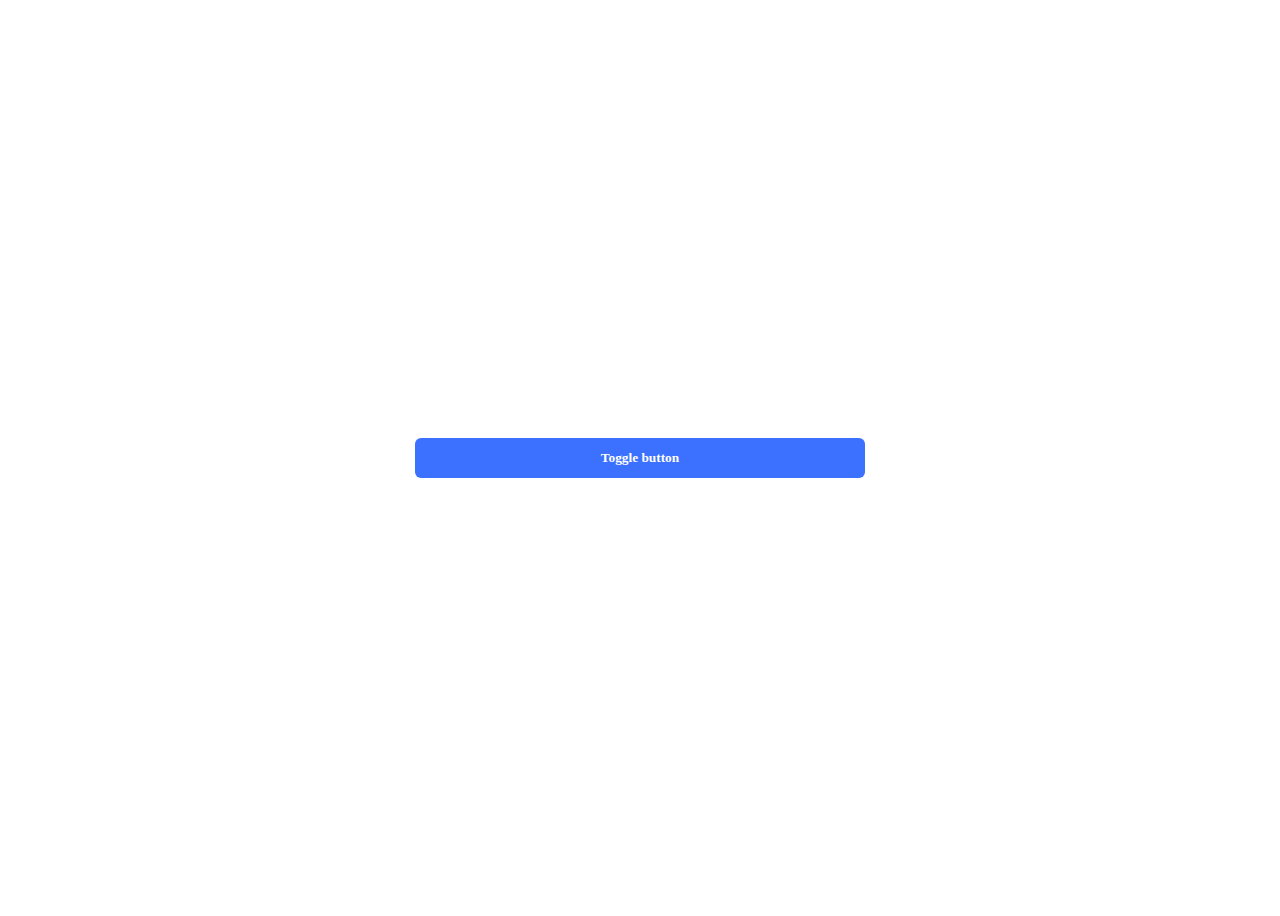
<file: challenges/pertemuan-lima/sliding.html>
<!DOCTYPE html>
<html lang="en">
<head>
  <meta charset="UTF-8">
  <meta http-equiv="X-UA-Compatible" content="IE=edge">
  <meta name="viewport" content="width=device-width, initial-scale=1.0">
  <title>SLiding</title>

  <link rel="stylesheet" href="./css/globals.css">
</head>
<body>
  <div class="wrap">
    <button class="toggle">
      Toggle button
    </button>
    <div class="slide-content">
      <div class="content-wrap">
        <p class="content">IG: @mframadann</p>
      </div>
    </div>
  </div>
  <script src="https://ajax.googleapis.com/ajax/libs/jquery/3.6.0/jquery.min.js"></script>
  <script src="./javascript/index.js"></script>
</body>
</html>
</file>
<file: challenges/pertemuan-lima/css/globals.css>
@import url("https://fonts.googleapis.com/css2?family=Poppins:wght@100;200;300;400;500;600;700&display=swap");

* {
  font-family: "Roboto";
}

.wrapper {
  width: 100%;
  height: 100vh;
  display: flex;
  align-items: center;
  justify-content: center;
  flex-direction: column;
}

table {
  border-collapse: collapse;
  width: 100%;
  max-width: 900px;
  margin-top: 20px;
  text-align: center;
}

th {
  background-color: #3b71fe;
}

td,
th {
  padding: 10px;
}

td {
  background-color: white;
  color: #2c3639;
}

td:hover {
  background-color: #3b72fe82;
  color: #262626;
}

.wrap {
  width: 100%;
  height: 100vh;
  display: flex;
  justify-content: center;
  align-items: center;
  flex-direction: column;
}

.toggle {
  width: 450px;
  height: 40px;
  border-radius: 6px;
  background-color: #3b71fe;
  color: white;
  font-weight: bold;
  border: none;
  transition: all;
  transition-duration: 500ms;
  margin: 1rem 0 1rem;
}

.toggle:focus {
  box-shadow: 0 0 0 4px #7a9fff;
  transition: all;
  transition-duration: 500ms;
}

.slide-content {
  width: 400px;
  height: 200px;
  background-color: #3b71fe;
  border-radius: 6px;
  padding: 1rem;
  display: none;
}

.content-wrap {
  width: 100%;
  height: 200px;
  display: flex;
  justify-content: center;
  align-items: center;
  font-size: 40px;
  font-weight: bold;
  color: white;
}

.navbar {
  width: 100%;
  top: 0;
  /* position: fixed; */
  margin: 0 0 1rem;
}

.nav-wrapper {
  width: 100%;
  max-width: 72rem;
  display: flex;
  justify-content: space-between;
  align-items: center;
  margin: auto;
  padding: 0.4rem;
}

.nav-wrapper ul {
  list-style: none;
  display: flex;
}

.nav-wrapper ul li {
  margin: 0 1rem 0 1rem;
  cursor: pointer;
  user-select: none;
}

.content-menu-0,
.content-menu-1,
.content-menu-2,
.content-menu-3 {
  width: 100%;
  max-width: 72rem;
  height: 400px;
  background-color: #3b72fea8;
  margin: auto;
  border-radius: 6px;
  display: none;
}

.content-wrapper {
  width: 100%;
  height: 100%;
  display: flex;
  justify-content: center;
  align-items: center;
  margin-top: 2rem;
  color: white;
}
</file>
<file: assets/css/mframadan.css>
/**
 * Created by Muhamad Firly Ramadan
 * Instagram: @mframadann
 * Technical information - Backend Developer
 * Copy this code? please don't remove this watermark
 */

@import url("https://fonts.googleapis.com/css2?family=Poppins:wght@200&display=swap");

:root {
  --color-brand: #3d8361;
  --color-add: #3d8361;
  --color-add-secondary: #83bca1;
  --color-todo-primary: #171717;
  --color-todo-secondary: #262626;
}

body {
  margin: 0px;
  font-family: "Poppins";
}

table {
  width: 100%;
  max-width: 700px;
  text-align: center;
}

thead {
  background-color: var(--color-brand);
  color: white;
  font-weight: 900;
}

td,
th {
  padding: 10px;
}

.wrapper {
  display: flex;
  align-items: center;
  justify-content: center;
  width: 100%;
  height: 100vh;
  flex-direction: column;
}

.button-wrapper {
  display: flex;
  flex-direction: row;
  justify-content: flex-start;
  width: 700px;
  margin: 1rem;
}

.button-wrapper button {
  margin: 0rem 1rem 0rem 0rem;
  width: 100px;
  height: 40px;
  border-radius: 8px;
  border: none;
  font-weight: bold;
  color: white;
  background-color: var(--color-add);
  font-family: "Poppins";
}

.button-wrapper button:hover {
  background-color: #38a772;
}

.button-wrapper button:focus {
  transition: all;
  box-shadow: 0 0 0 4px var(--color-add-secondary);
  transition-duration: 300ms;
}

.element:hover,
.deletes:hover,
.updates:hover {
  background-color: #eef2e6;
  font-weight: bold;
  user-select: none;
  cursor: pointer;
  transition: all;
  transition-duration: 300ms;
}

@media only screen and (max-width: 640px) {
  .wrapper {
    width: 100%;
    margin: 2px;
  }

  table {
    width: 100%;
    text-align: center;
  }

  td,
  th {
    padding: 3px;
  }

  .button-wrapper {
    width: 97%;
    display: flex;
    flex-direction: row;
    justify-content: flex-start;
    margin: 1rem;
  }
}
</file>
<file: challenges/P04/css/mfirlyramadan.css>
@import url("https://fonts.googleapis.com/css2?family=Poppins:wght@100;200;300;400;500;600;700&display=swap");

* {
  margin: 0;
  padding: 0;
  font-family: "Poppins";
}

.contain-wrapper {
  max-width: 700px;
  padding: 2rem;
  margin: auto;
}

.block-forms {
  width: 100%;
  height: auto;
  margin: 1rem 0 1rem;
  padding: 0.5rem;
  line-height: 2.5rem;
  border: 1px solid blue;
}

/* .block-forms input {
  width: 80%;
} */
</file>
<file: challenges/pertemuan-empat/css/mfirlyramadan.css>
@import url("https://fonts.googleapis.com/css2?family=Poppins:wght@100;200;300;400;500;600;700&display=swap");

:root {
  --brand: #61dafb;
  --brand-secondary: #24b4d8;
}

* {
  margin: 0;
  padding: 0;
  font-family: "Poppins";
}

.contain-wrapper {
  max-width: 700px;
  padding: 2rem;
  margin: auto;
}

.block-forms {
  width: 100%;
  height: auto;
  margin: 1rem 0 1rem;
  /* padding: 0.5rem; */
  line-height: 2.5rem;
  border: 1px solid blue;
}

.block-forms input {
  width: 80% !important;
}

.content-wrapper {
  width: 90%;
  margin: auto;
  padding: 20px;
  max-width: 640px;
}

.content-wrapper img,
h2 {
  border-radius: 10px;
  margin-bottom: 2.5rem;
}

.forms {
  width: 100%;
  margin: auto;
  background-color: var(--brand);
  padding: 20px;
  box-sizing: border-box;
  margin-top: 20px;
  border-radius: 20px;
}

.user-inputs,
select {
  width: 100%;
  padding: 5px;
  margin: 10px 0 10px 0;
  display: inline-block;
  border: 1px solid #ccc;
  border-radius: 4px;
  box-sizing: border-box;
  font-size: 16px;
}

.user-inputs[type="file"] {
  background-color: #fff;
  border: none;
  font-size: 12px;
}

button {
  width: 100%;
  background-color: var(--brand-secondary);
  padding: 14px 20px;
  margin: 8px 0;
  border: 2px solid var(--brand-secondary);
  border-radius: 10px;
  cursor: pointer;
  color: white;
}

button:hover {
  background-color: var(--brand);
  transition: 0.2s;
  color: white;
}

@media only screen and (max-width: 768px) {
  .user-inputs,
  select {
    padding: 5px 10px;
    font-size: 10px;
  }

  button {
    padding: 8px 10px;
    margin: 8px 0;
    cursor: pointer;
    font-size: 10px;
  }
}
</file>
